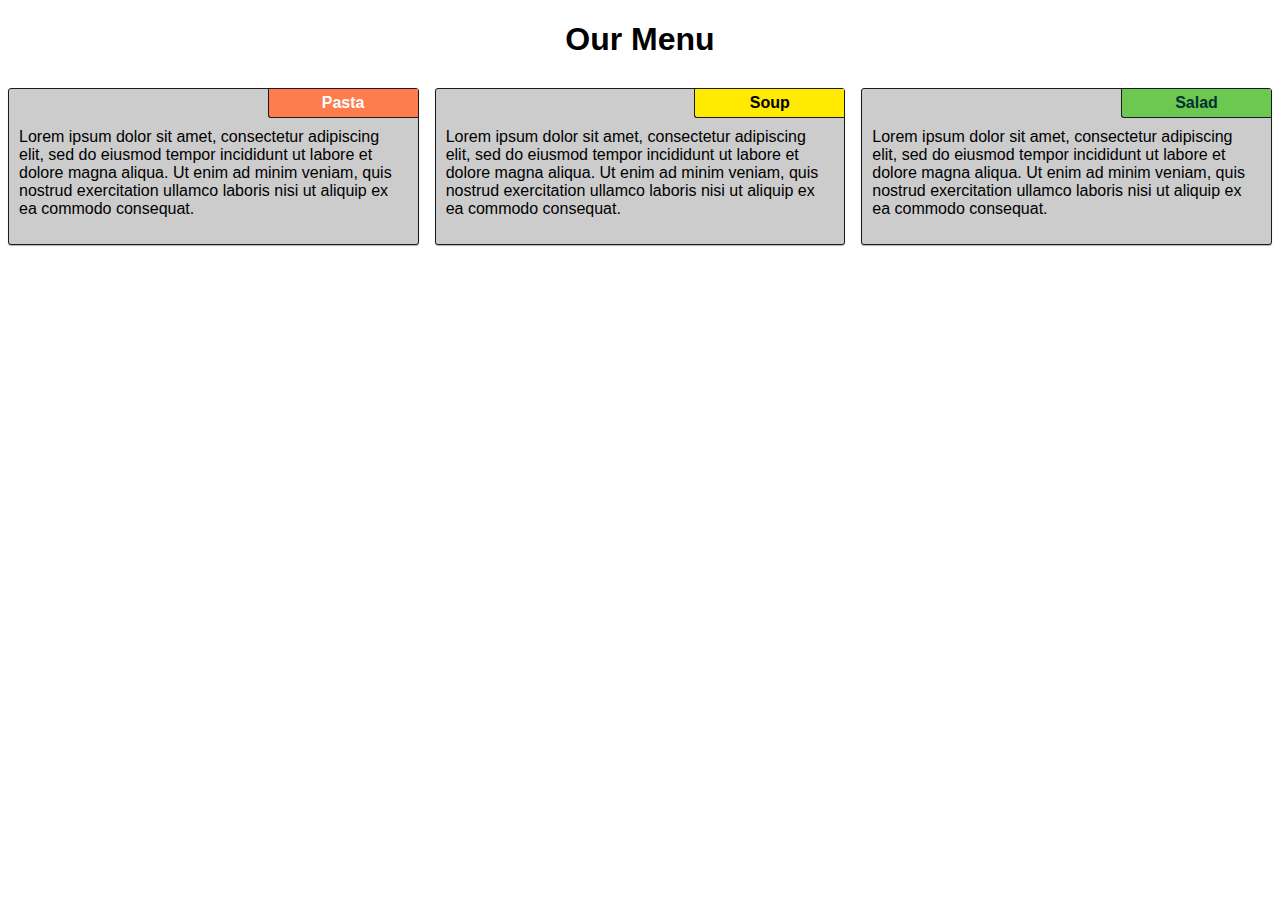
<file: module2-solution/index.html>
<!DOCTYPE html lang="en">
<html>
    <head>
        <meta charset="UTF-8">
        <meta name="viewport" content="width=device-width,initial-scale=1">
        <link rel="stylesheet" href="css/Stylesheet.css">
        <title>Our Menu</title>
    </head>

    <body>

        <div class="container">

            <h1>Our Menu</h1>

            <div class="row">

                <div class="col-wd-6 col-md-4">
                    <div class="col">
                        <div class="article" id="menu1">Pasta</div>
                        <p>Lorem ipsum dolor sit amet, consectetur adipiscing elit, sed do eiusmod tempor incididunt ut labore et dolore magna aliqua. Ut enim ad minim veniam, quis nostrud exercitation ullamco laboris nisi ut aliquip ex ea commodo consequat.</p>
                    </div>
                </div>
                <div class="col-wd-6 col-md-4">
                    <div class="col">
                        <div class="article" id="menu2">Soup</div>
                        <p>Lorem ipsum dolor sit amet, consectetur adipiscing elit, sed do eiusmod tempor incididunt ut labore et dolore magna aliqua. Ut enim ad minim veniam, quis nostrud exercitation ullamco laboris nisi ut aliquip ex ea commodo consequat.</p>
                    </div>
                </div>
                <div class="col-wd-12 col-md-4">
                    <div class="col">
                        <div class="article" id="menu3">Salad</div>
                        <p>Lorem ipsum dolor sit amet, consectetur adipiscing elit, sed do eiusmod tempor incididunt ut labore et dolore magna aliqua. Ut enim ad minim veniam, quis nostrud exercitation ullamco laboris nisi ut aliquip ex ea commodo consequat.</p>
                    </div>
                </div>


            </div>
        </div>

    </body>
</html>
</file>
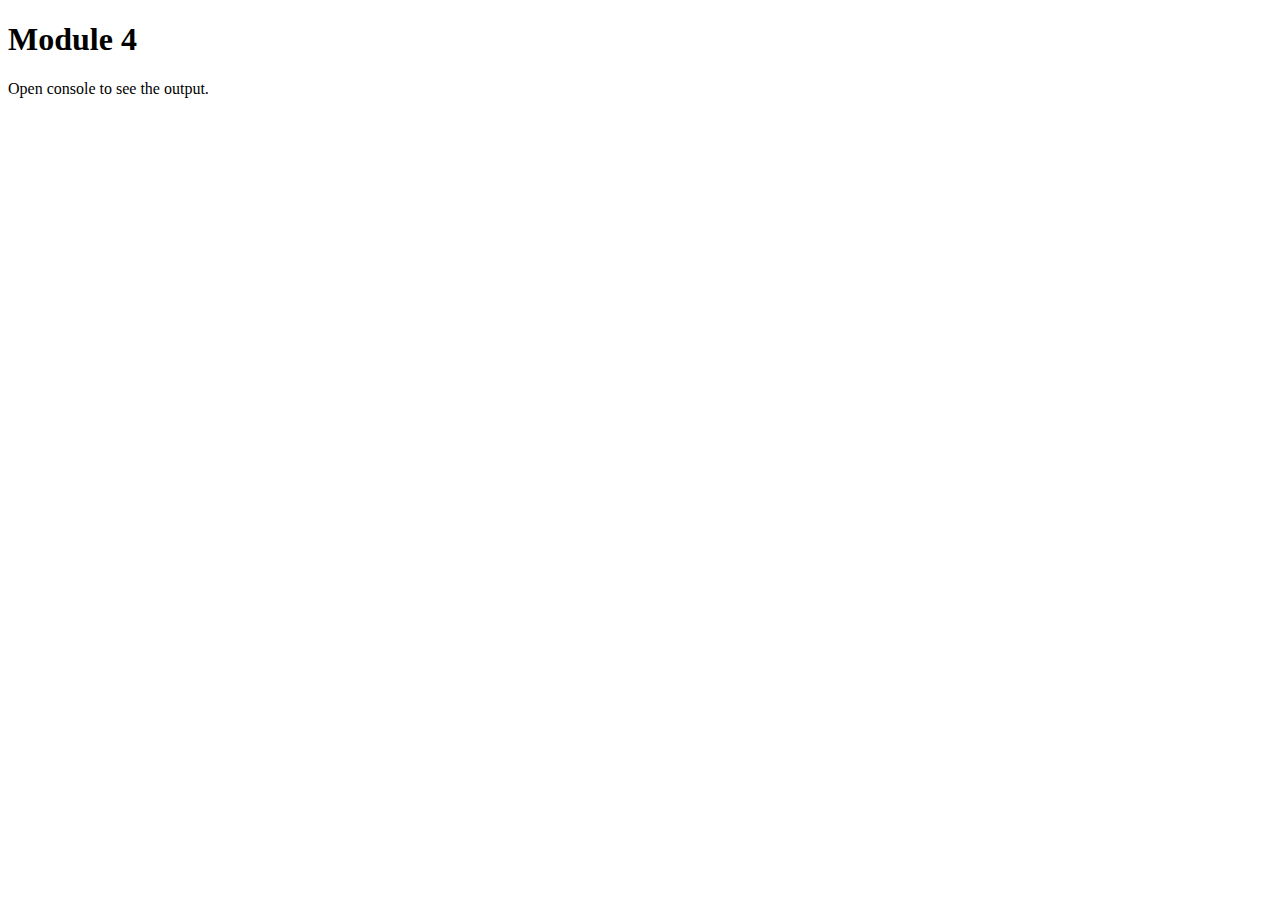
<file: module4-solution/index.html>
<!DOCTYPE html>
<html>

<head>
    <meta charset="utf-8">
    <title>Module 4 Solution Starter</title>
    <script src="js/SpeakHello.js"></script>
    <script src="js/SpeakGoodBye.js"></script>
    <script src="js/script.js"></script>
</head>

<body>
    <h1>Module 4</h1>
    <p>Open console to see the output.</p>
</body>

</html>
</file>
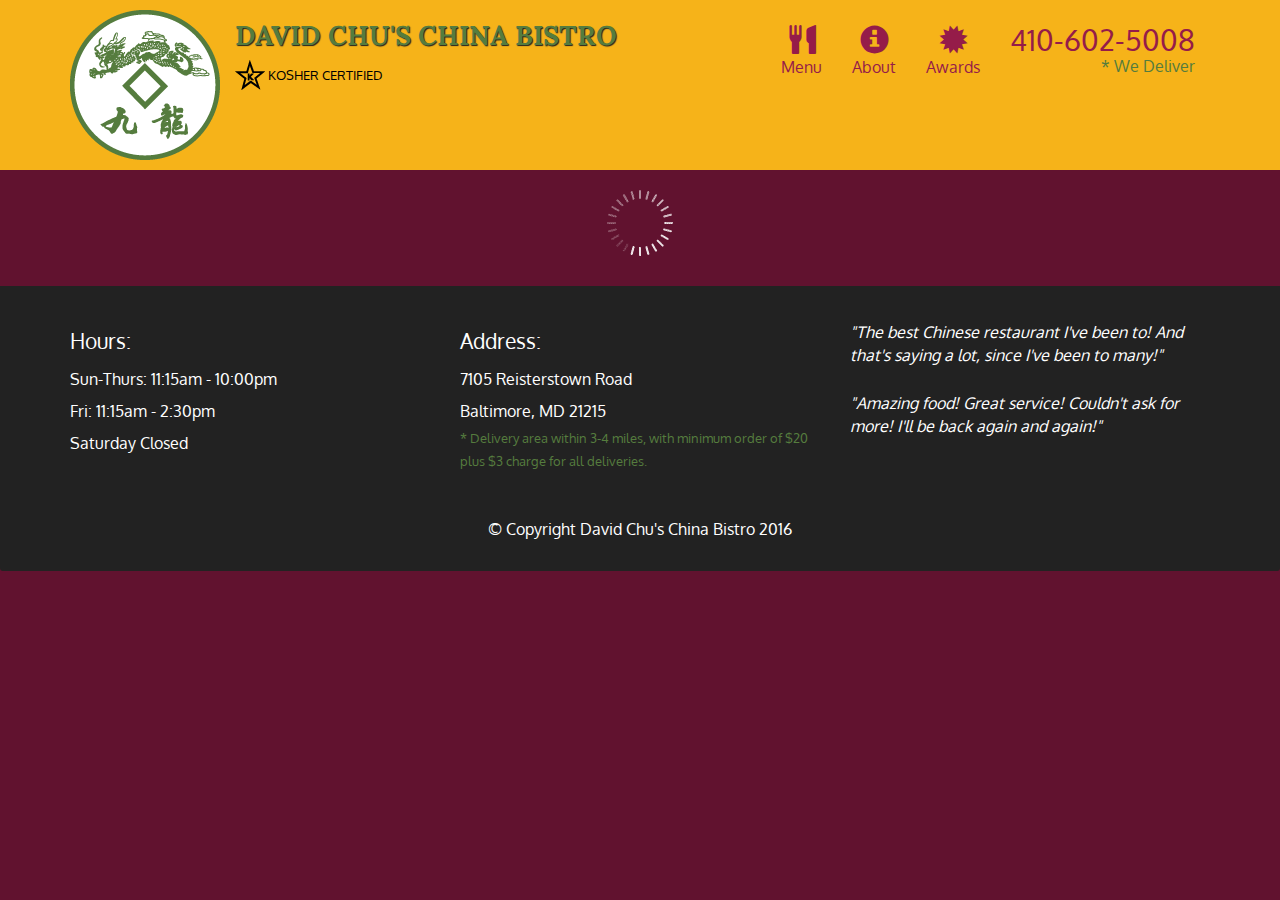
<file: module5-solution/index.html>
<!doctype html>
<html lang="en">
  <head>
    <meta charset="utf-8">
    <meta http-equiv="X-UA-Compatible" content="IE=edge">
    <meta name="viewport" content="width=device-width, initial-scale=1">
    <title>David Chu's China Bistro</title>
    <link rel="stylesheet" href="css/bootstrap.min.css">
    <link rel="stylesheet" href="css/styles.css">
    <link href='https://fonts.googleapis.com/css?family=Oxygen:400,300,700' rel='stylesheet' type='text/css'>
    <link href='https://fonts.googleapis.com/css?family=Lora' rel='stylesheet' type='text/css'>
  </head>
<body>
  <header>
    <nav id="header-nav" class="navbar navbar-default">
      <div class="container">
        <div class="navbar-header">
          <a href="index.html" class="pull-left visible-md visible-lg">
            <div id="logo-img" alt="Logo image"></div>
          </a>

          <div class="navbar-brand">
            <a href="index.html"><h1>David Chu's China Bistro</h1></a>
            <p>
              <img src="images/star-k-logo.png" alt="Kosher certification">
              <span>Kosher Certified</span>
            </p>
          </div>

          <button id="navbarToggle" type="button" class="navbar-toggle collapsed" data-toggle="collapse" data-target="#collapsable-nav" aria-expanded="false">
            <span class="sr-only">Toggle navigation</span>
            <span class="icon-bar"></span>
            <span class="icon-bar"></span>
            <span class="icon-bar"></span>
          </button>
        </div>
        
        <div id="collapsable-nav" class="collapse navbar-collapse">
           <ul id="nav-list" class="nav navbar-nav navbar-right">
            <li id="navHomeButton" class="visible-xs active">
              <a href="index.html">
                <span class="glyphicon glyphicon-home"></span> Home</a>
            </li>
            <li id="navMenuButton">
              <a href="#" onclick="$dc.loadMenuCategories();">
                <span class="glyphicon glyphicon-cutlery"></span><br class="hidden-xs"> Menu</a>
            </li>
            <li>
              <a href="#">
                <span class="glyphicon glyphicon-info-sign"></span><br class="hidden-xs"> About</a>
            </li>
            <li>
              <a href="#">
                <span class="glyphicon glyphicon-certificate"></span><br class="hidden-xs"> Awards</a>
            </li>
            <li id="phone" class="hidden-xs">
              <a href="tel:410-602-5008">
                <span>410-602-5008</span></a><div>* We Deliver</div>
            </li>
          </ul><!-- #nav-list -->
        </div><!-- .collapse .navbar-collapse -->
      </div><!-- .container -->
    </nav><!-- #header-nav -->
  </header>

  <div id="call-btn" class="visible-xs">
    <a class="btn" href="tel:410-602-5008">
    <span class="glyphicon glyphicon-earphone"></span>
    410-602-5008
    </a>
  </div>
  <div id="xs-deliver" class="text-center visible-xs">* We Deliver</div>

  <div id="main-content" class="container"></div>

  <footer class="panel-footer">
    <div class="container">
      <div class="row">
        <section id="hours" class="col-sm-4">
          <span>Hours:</span><br>
          Sun-Thurs: 11:15am - 10:00pm<br>
          Fri: 11:15am - 2:30pm<br>
          Saturday Closed
          <hr class="visible-xs">
        </section>
        <section id="address" class="col-sm-4">
          <span>Address:</span><br>
          7105 Reisterstown Road<br>
          Baltimore, MD 21215
          <p>* Delivery area within 3-4 miles, with minimum order of $20 plus $3 charge for all deliveries.</p>
          <hr class="visible-xs">
        </section>
        <section id="testimonials" class="col-sm-4">
          <p>"The best Chinese restaurant I've been to! And that's saying a lot, since I've been to many!"</p>
          <p>"Amazing food! Great service! Couldn't ask for more! I'll be back again and again!"</p>
        </section>
      </div>
      <div class="text-center">&copy; Copyright David Chu's China Bistro 2016</div>
    </div>
  </footer>

  <!-- jQuery (Bootstrap JS plugins depend on it) -->
  <script src="js/jquery-2.1.4.min.js"></script>
  <script src="js/bootstrap.min.js"></script>
  <script src="js/ajax-utils.js"></script>
  <script src="js/script.js"></script>
</body>
</html>
</file>
<file: module2-solution/css/Stylesheet.css>
html {
    box-sizing: border-box;
}

body {
    font-family: Amatic SC, Arial, Avenir, sans-serif;
    padding: 0; margin: 0; background-color:#ffffff;
}

*,
*:before,
*:after {
    box-sizing: inherit;
}

.container {
    width:100%;
    max-width: 1900px;
    margin: 0 auto;
}

.container:before,
.container:after,
.row:before,
.row:after {
    content: " ";
    display: table;
}

.container:after,
.row:after {
    clear: both;
}

[class*='col-'] {
    width: 100%;
    float: left;
    min-height: 1px;
}

.col {
    margin: 8px;
    background-color:#cccccc;
    border-radius: 3px;
    box-shadow: 0 1px 1px rgba(0,0,0,.3);
    color: #000000;
    text-align: left;
    border: 1px solid #1a1a1a;
}

.article {
    font-weight: bold;
    float: right;
    padding: 5px;
    width: 150px;
    text-align: center;
    border-radius: 0px 0px 0px 3px;
    border-top: 0px solid #1a1a1a;
    border-right: 0px solid #1a1a1a; 
    border-bottom: 1px solid #1a1a1a;
    border-left: 1px solid #1a1a1a; 
}

#menu1 {
    background-color:#ff7c4d;
    color: #ffffff;
}

#menu2 {
    background-color:#ffea00;
    color: #000000;
}

#menu3 {
    background-color:#6cc851;
    color: #00332f;
}

h1 {text-align: center;}

p {
    clear: both;
    padding: 10px;
}

/* Media Queries */

/* Mobile */
@media screen and (min-width:428px) {

    .col-wd-1 {width:8.33333%;}
    .col-wd-2 {width:16.66667%;}
    .col-wd-3 {width:25%;}
    .col-wd-4 {width:33.33333%;}
    .col-wd-5 {width:41.66667%;}
    .col-wd-6 {width:50%;}
    .col-wd-7 {width:58.33333%;}
    .col-wd-8 {width:66.66667%;}
    .col-wd-9 {width:75%;}
    .col-wd-10 {width:83.33333%;}
    .col-wd-11 {width:91.66667%;}
    .col-wd-12 {width:100%;}
}

/* Tab */
@media screen and (min-width:768px) {
    .col-md-1 {width:8.33333%;}
    .col-md-2 {width:16.66667%;}
    .col-md-3 {width:25%;}
    .col-md-4 {width:33.33333%;}
    .col-md-5 {width:41.66667%;}
    .col-md-6 {width:50%;}
    .col-md-7 {width:58.33333%;}
    .col-md-8 {width:66.66667%;}
    .col-md-9 {width:75%;}
    .col-md-10 {width:83.33333%;}
    .col-md-11 {width:91.66667%;}
    .col-md-12 {width:100%;}
}

/* Tab */
@media screen and (min-width:1200px) {
    .col-sm-1 {width:8.33333%;}
    .col-sm-2 {width:16.66667%;}
    .col-sm-3 {width:25%;}
    .col-sm-4 {width:33.33333%;}
    .col-sm-5 {width:41.66667%;}
    .col-sm-6 {width:50%;}
    .col-sm-7 {width:58.33333%;}
    .col-sm-8 {width:66.66667%;}
    .col-sm-9 {width:75%;}
    .col-sm-10 {width:83.33333%;}
    .col-sm-11 {width:91.66667%;}
    .col-sm-12 {width:100%;}
}
</file>
<file: module5-solution/css/styles.css>
body {
  font-size: 16px;
  color: #fff;
  background-color: #61122f;
  font-family: 'Oxygen', sans-serif;
}

/** HEADER **/
#header-nav {
  background-color: #f6b319;
  border-radius: 0;
  border: 0;
}

#logo-img {
  background: url('../images/restaurant-logo_large.png') no-repeat;
  width: 150px;
  height: 150px;
  margin: 10px 15px 10px 0;
}

.navbar-brand {
  padding-top: 25px;
}
.navbar-brand h1 { /* Restaurant name */
  font-family: 'Lora', serif;
  color: #557c3e;
  font-size: 1.5em;
  text-transform: uppercase;
  font-weight: bold;
  text-shadow: 1px 1px 1px #222;
  margin-top: 0;
  margin-bottom: 0;
  line-height: .75;
}
.navbar-brand a:hover, .navbar-brand a:focus {
  text-decoration: none;
}
.navbar-brand p { /* Kosher cert */
  color: #000;
  text-transform: uppercase;
  font-size: .7em;
  margin-top: 15px;
}
.navbar-brand p span { /* Star-K */
  vertical-align: middle;
}

#nav-list {
  margin-top: 10px;
}
#nav-list a {
  color: #951C49;
  text-align: center;
}
#nav-list a:hover {
  background: #E7E7E7;
}
#nav-list a span {
  font-size: 1.8em;
}

#phone {
  margin-top: 5px;
}
#phone a { /* Phone number */
  text-align: right;
  padding-bottom: 0;
}
#phone div { /* We Deliver */
  color: #557c3e;
  text-align: right;
  padding-right: 15px;
}

.navbar-header button.navbar-toggle, .navbar-header .icon-bar {
  border: 1px solid #61122f;
}
.navbar-header button.navbar-toggle {
  clear: both;
  margin-top: -30px;
}
/* END HEADER */

/* FOOTER */
.panel-footer {
  margin-top: 30px;
  padding-top: 35px;
  padding-bottom: 30px;
  background-color: #222;
  border-top: 0;
}
.panel-footer div.row {
  margin-bottom: 35px;
}
#hours, #address {
  line-height: 2;
}
#hours > span, #address > span {
  font-size: 1.3em;
}
#address p {
  color: #557c3e;
  font-size: .8em;
  line-height: 1.8;
}
#testimonials {
  font-style: italic;
}
#testimonials p:nth-child(2) {
  margin-top: 25px;
}
/* END FOOTER */



/* HOME PAGE */
.container .jumbotron {
  box-shadow: 0 0 50px #3F0C1F;
  border: 2px solid #3F0C1F;
}

#menu-tile, #specials-tile, #map-tile {
  height: 250px;
  width: 100%;
  margin-bottom: 15px;
  position: relative;
  border: 2px solid #3F0C1F;
  overflow: hidden;
}
#menu-tile:hover, #specials-tile:hover, #map-tile:hover {
  box-shadow: 0 1px 5px 1px #cccccc;
}
#menu-tile {
  background: url('../images/menu-tile.jpg') no-repeat;
  background-position: center;
}
#specials-tile {
  background: url('../images/specials-tile.jpg') no-repeat;
  background-position: center;
}
#menu-tile span, #specials-tile span, #map-tile span {
  position: absolute;
  bottom: 0;
  right: 0;
  width: 100%;
  text-align: center;
  font-size: 1.6em;
  text-transform: uppercase;
  background-color: #000;
  color: #fff;
  opacity: .8;
}
/* END HOME PAGE */

/* MENU CATEGORIES PAGE */
.category-tile { 
  position: relative;
  border: 2px solid #3F0C1F;
  overflow: hidden;
  width: 200px;
  height: 200px;
  margin: 0 auto 15px;
}
.category-tile span {
  position: absolute;
  bottom: 0;
  right: 0;
  width: 100%;
  text-align: center;
  font-size: 1.2em;
  text-transform: uppercase;
  background-color: #000;
  color: #fff;
  opacity: .8;
}
.category-tile:hover {
  box-shadow: 0 1px 5px 1px #cccccc;
}

#menu-categories-title + div {
  margin-bottom: 50px;
}
/* END MENU CATEGORIES PAGE */

/* SINGLE CATEGORY PAGE */
.menu-item-tile {
  margin-bottom: 25px;
}
.menu-item-tile hr {
  width: 80%;
}
.menu-item-tile .menu-item-price {
  font-size: 1.1em;
  text-align: right;
  margin-top: -15px;
  margin-right: -15px;
}
.menu-item-tile .menu-item-price span {
  font-size: .6em;
}
.menu-item-photo {
  position: relative;
  border: 2px solid #3F0C1F; 
  overflow: hidden;
  padding: 0;
  margin-right: -15px;
  margin-left: auto;
  margin-bottom: 20px;
  max-width: 250px;
}
.menu-item-photo div {
  position: absolute;
  bottom: 0;
  right: 0;
  width: 80px;
  background-color: #557c3e;
  text-align: center;
}
.menu-item-description {
  padding-right: 30px;
}
h3.menu-item-title {
  margin: 0 0 10px;
}
.menu-item-details {
  font-size: .9em;
  font-style: italic;
}
/* END SINGLE CATEGORY PAGE */


/********** Large devices only **********/
@media (min-width: 1200px) {
  .container .jumbotron {
    background: url('../images/jumbotron_1200.jpg') no-repeat;
    height: 675px;
  }
}

/********** Medium devices only **********/
@media (min-width: 992px) and (max-width: 1199px) {
  /* Header */
  #logo-img {
    background: url('../images/restaurant-logo_medium.png') no-repeat;
    width: 100px;
    height: 100px;
    margin: 5px 5px 5px 0;
  }
  /* End Header */

  /* Home Page */
  .container .jumbotron {
    background: url('../images/jumbotron_992.jpg') no-repeat;
    height: 558px;
  }
  /* End Home Page */
}

/********** Small devices only **********/
@media (min-width: 768px) and (max-width: 991px) {
  /* Home Page */
  .container .jumbotron {
    background: url('../images/jumbotron_768.jpg') no-repeat;
    height: 432px;
  }
  /* End Home Page */
}

/********** Extra small devices only **********/
@media (max-width: 767px) {
  /* Header */
  .navbar-brand {
    padding-top: 10px;
    height: 80px;
  }
  .navbar-brand h1 { /* Restaurant name */
    padding-top: 10px;
    font-size: 5vw; /* 1vw = 1% of viewport width */
  }
  .navbar-brand p { /* Kosher cert */
    font-size: .6em;
    margin-top: 12px;
  }
  .navbar-brand p img { /* Star-K */
    height: 20px;
  }

  #collapsable-nav a { /* Collapsed nav menu text */
    font-size: 1.2em;
  }
  #collapsable-nav a span { /* Collapsed nav menu glyph */
    font-size: 1em;
    margin-right: 5px;
  }

  #call-btn > a {
    font-size: 1.5em;
    display: block;
    margin: 0 20px;
    padding: 10px;
    border: 2px solid #fff;
    background-color: #f6b319;
    color: #951c49;
  }
  #xs-deliver {
    margin-top: 5px;
    font-size: .7em;
    letter-spacing: .1em;
    text-transform: uppercase;
  }
  /* End Header */

  /* Footer */
  .panel-footer section {
    margin-bottom: 30px;
    text-align: center;
  }
  .panel-footer section:nth-child(3) {
    margin-bottom: 0; /* margin already exists on the whole row */
  }
  .panel-footer section hr {
    width: 50%;
  }
  /* End Footer */

  /* Home Page */
  .container .jumbotron {
    margin-top: 30px;
    padding: 0;
  }
  #menu-tile, #specials-tile {
    width: 360px;
    margin: 0 auto 15px;
  }

  .menu-item-photo {
    margin-right: auto;
  }
  .menu-item-tile .menu-item-price {
    text-align: center;
  }
  .menu-item-description {
    text-align: center;;
  }
}


/********** Super extra small devices Only :-) (e.g., iPhone 4) **********/
@media (max-width: 479px) {
  /* Header */
  .navbar-brand h1 { /* Restaurant name */
    padding-top: 5px;
    font-size: 6vw;
  }
  /* End Header */
  
  /* Home page */
  #menu-tile, #specials-tile {
    width: 280px;
    margin: 0 auto 15px;
  }

  .col-xxs-12 {
    position: relative;
    min-height: 1px;
    padding-right: 15px;
    padding-left: 15px;
    float: left;
    width: 100%;
  }
}
</file>
